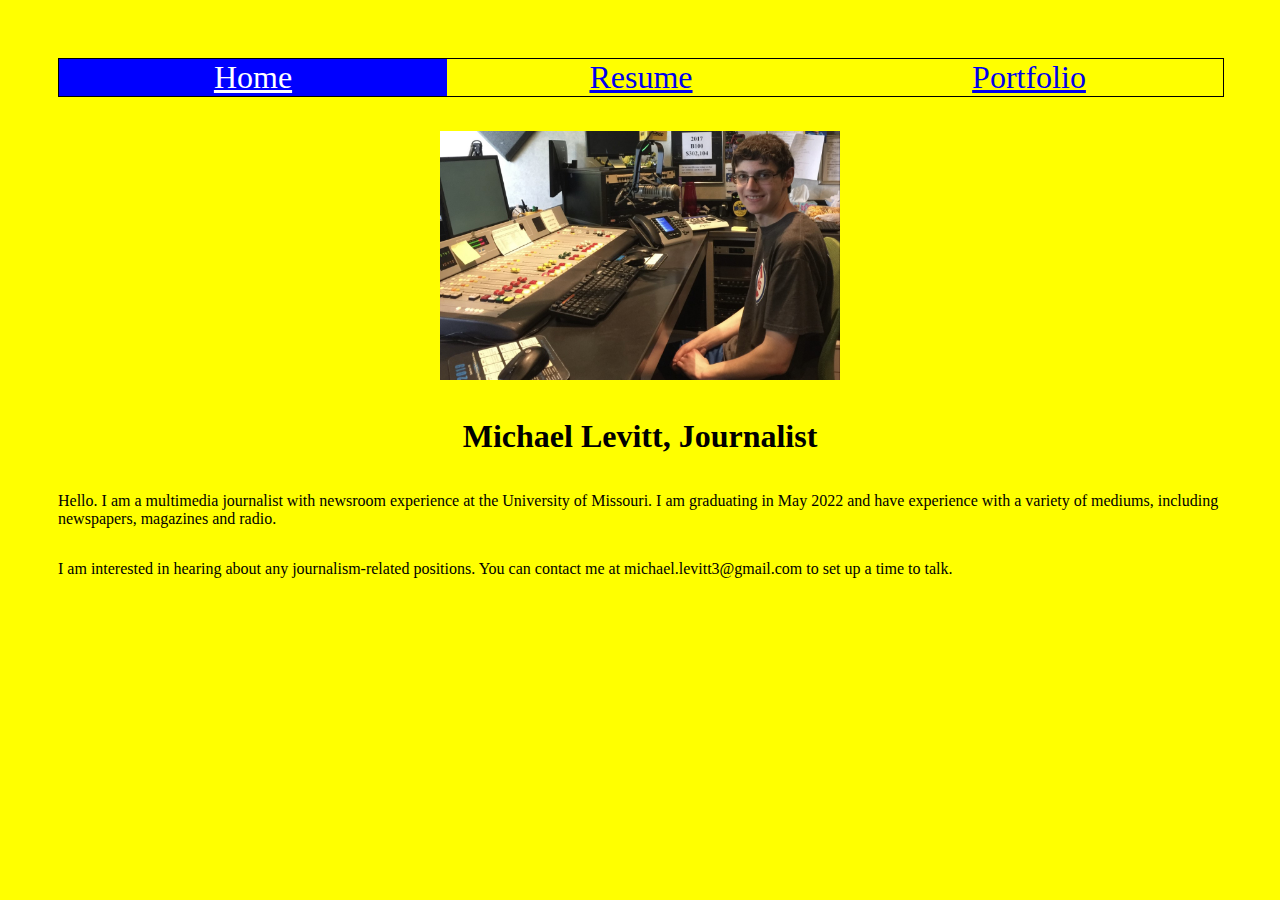
<file: index.html>
<!DOCTYPE HTML>
<html lang="en" dir="ltr"
  <head>
    <meta charset="utf-8">
    <title>Michael Levitt Homepage</title>
    <link rel="stylesheet" href="styles.css">
  </head>

  <body>
    <nav>
      <ul class="navlist">
        <li class="active"><a href="index.html">Home</a></li>
        <li><a href="resume.html">Resume</a></li>
        <li><a href="portfolio.html">Portfolio</a></li>
      </ul>
    </nav>
    <br>

    <figure id="radio-picture">
      <img src="Pictures/Radio_Picture.jpg" alt="Picture of Michael Levitt sitting in front of a radio mixing board.">
    </figure>

    <h1>Michael Levitt, Journalist</h1>
    <p>Hello. I am a multimedia journalist with newsroom experience at the University of Missouri. I am graduating in May 2022 and have experience with a variety of mediums, including newspapers, magazines and radio.</p>
    <p>I am interested in hearing about any journalism-related positions. You can contact me at michael.levitt3@gmail.com to set up a time to talk.</p>
  </body>
</html>
</file>
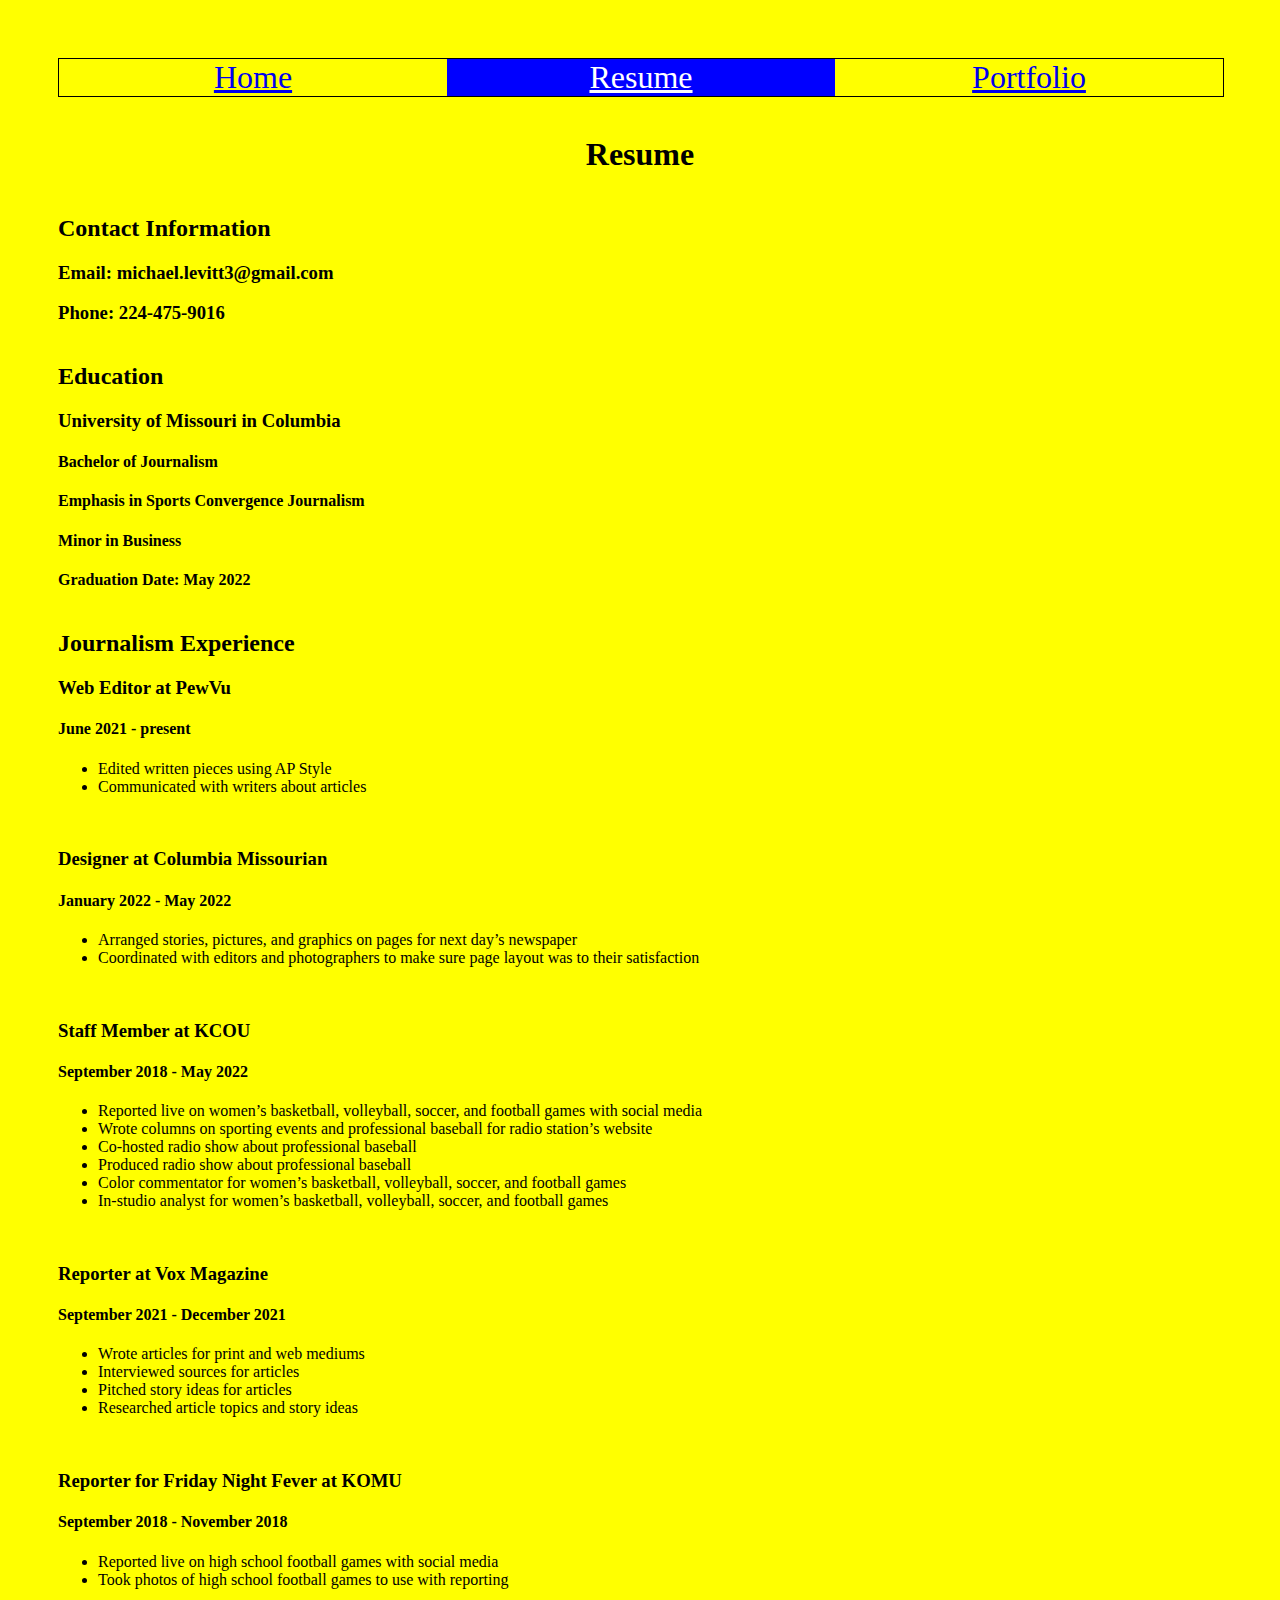
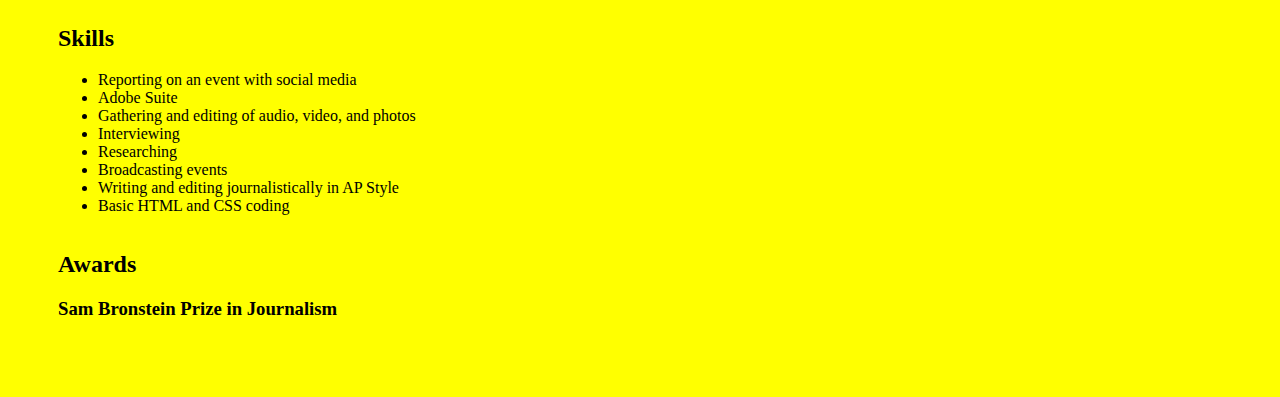
<file: resume.html>
<!DOCTYPE HTML>
<html lang="en" dir="ltr"
  <head>
    <meta charset="utf-8">
    <title>Michael Levitt Resume</title>
    <link rel="stylesheet" href="styles.css">
  </head>

  <body>
    <nav>
      <ul class="navlist">
        <li><a href="index.html">Home</a></li>
        <li class="active"><a href="resume.html">Resume</a></li>
        <li><a href="portfolio.html">Portfolio</a></li>
      </ul>
    </nav>
    <br>

    <h1>Resume</h1>
      <section>
      <h2>Contact Information</h2>
        <h3>Email: michael.levitt3@gmail.com</h3>
        <h3>Phone: 224-475-9016</h3>
      </section>

      <section>
      <h2>Education</h2>
        <h3>University of Missouri in Columbia</h3>
          <h4>Bachelor of Journalism</h4>
          <h4>Emphasis in Sports Convergence Journalism</h4>
          <h4>Minor in Business</h4>
          <h4>Graduation Date: May 2022</h4>
      </section>

      <section>
      <h2>Journalism Experience</h2>
        <h3>Web Editor at PewVu</h3>
          <h4>June 2021 - present</h4>
            <ul>
              <li>Edited written pieces using AP Style</li>
              <li>Communicated with writers about articles</li>
            </ul>
        <br>

        <h3>Designer at Columbia Missourian</h3>
          <h4>January 2022 - May 2022</h4>
            <ul>
              <li>Arranged stories, pictures, and graphics on pages for next day’s newspaper</li>
              <li>Coordinated with editors and photographers to make sure page layout was to their satisfaction</li>
            </ul>
        <br>

        <h3>Staff Member at KCOU</h3>
          <h4>September 2018 - May 2022</h4>
            <ul>
              <li>Reported live on women’s basketball, volleyball, soccer, and football games with social media</li>
              <li>Wrote columns on sporting events and professional baseball for radio station’s website</li>
              <li>Co-hosted radio show about professional baseball</li>
              <li>Produced radio show about professional baseball</li>
              <li>Color commentator for women’s basketball, volleyball, soccer, and football games</li>
              <li>In-studio analyst for women’s basketball, volleyball, soccer, and football games</li>
            </ul>
        <br>

        <h3>Reporter at Vox Magazine</h3>
          <h4>September 2021 - December 2021</h4>
            <ul>
              <li>Wrote articles for print and web mediums</li>
              <li>Interviewed sources for articles</li>
              <li>Pitched story ideas for articles</li>
              <li>Researched article topics and story ideas</li>
            </ul>
        <br>

        <h3>Reporter for Friday Night Fever at KOMU</h3>
          <h4>September 2018 - November 2018</h4>
            <ul>
              <li>Reported live on high school football games with social media</li>
              <li>Took photos of high school football games to use with reporting</li>
            </ul>
        </section>

      <section>
      <h2>Skills</h2>
        <ul>
          <li>Reporting on an event with social media</li>
          <li>Adobe Suite</li>
          <li>Gathering and editing of audio, video, and photos</li>
          <li>Interviewing</li>
          <li>Researching</li>
          <li>Broadcasting events</li>
          <li>Writing and editing journalistically in AP Style</li>
          <li>Basic HTML and CSS coding</li>
        </ul>
      </section>

      <section>
      <h2>Awards</h2>
        <h3>Sam Bronstein Prize in Journalism</h3>
      </section>
  </body>
</file>
<file: styles.css>
body{
  background: yellow;
  padding: 50px;
  display: flex;
  flex-direction: column;
}

h1{
  display: flex;
  justify-content: center;
}

#center{
  display: flex;
  justify-content: center;
}

.navlist{
  width: 100%;
  border: 1px solid black;
  display: flex;
  justify-content: space-around;
  padding: 0;
  margin: 0;
  list-style-type: none;
}

.navlist li{
  width: 50%;
  box-sizing: border-box;
  text-align: center;
  display: flex;
  justify-content: center;
  height: 100%;
  font-size: 2em;
}

.active{
  background-color: blue;
}

.active a{
  color: white;
}

#radio-picture img{
  width: 100%;
  max-width: 400px;
  display: flex;
  justify-content: center;
  margin-left: auto;
  margin-right: auto;
}

#design-picture img{
  width: 100%;
  max-width: 300px;
  display: flex;
  justify-content: center;
  margin-left: auto;
  margin-right: auto;
}
</file>
